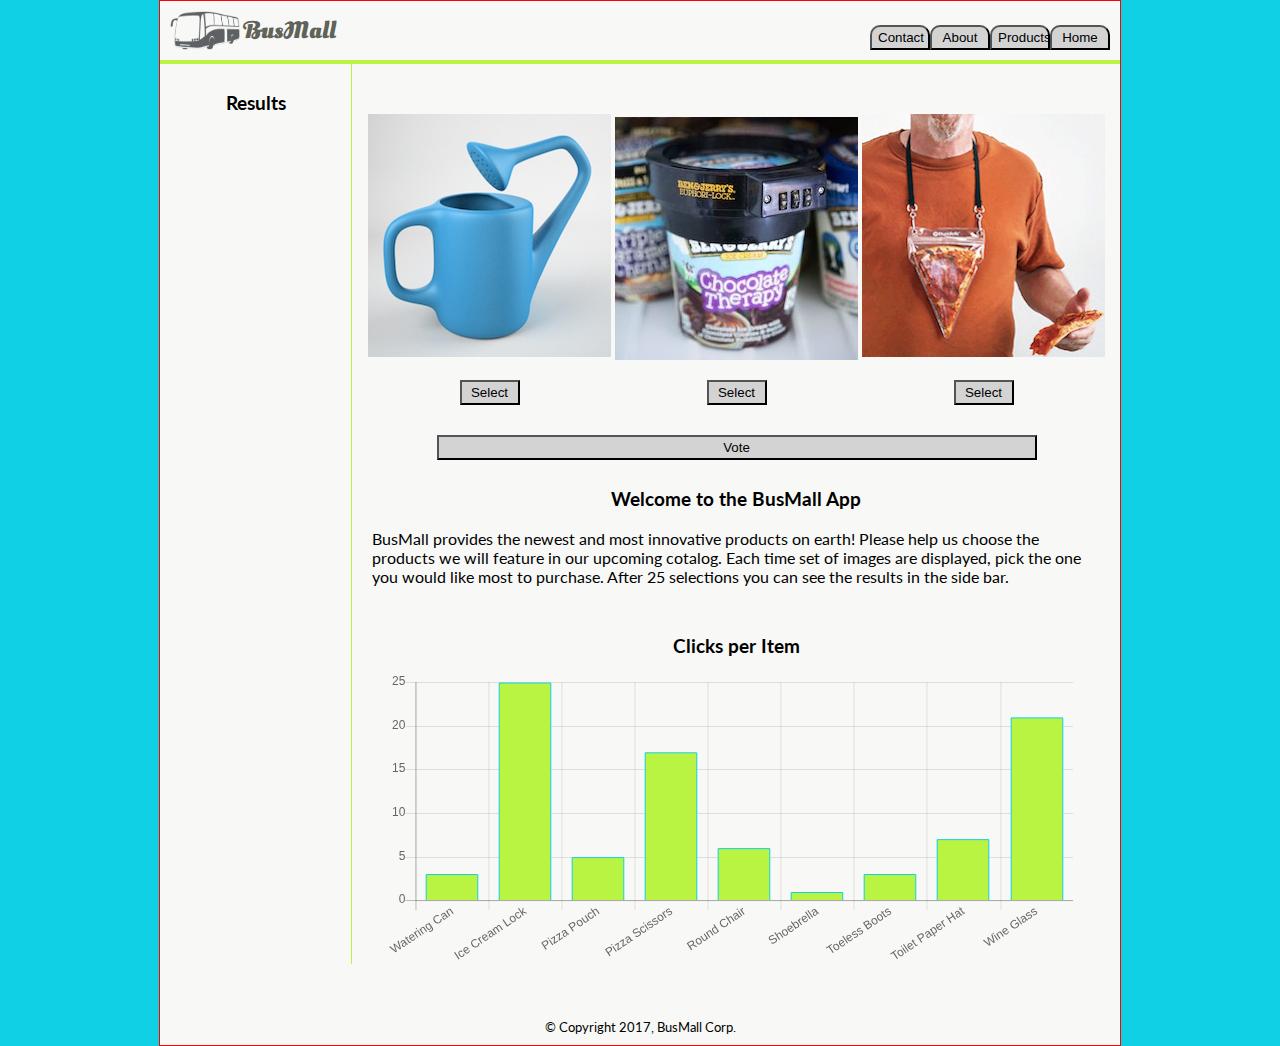
<file: index.html>
<!DOCTYPE html>
<html>
  <head>
    <title>BusMall</title>
    <link href="style.css" rel="stylesheet">
    <link href="https://fonts.googleapis.com/css?family=Lato|Lora|Oleo+Script+Swash+Caps" rel="stylesheet">


  </head>
  <body>
    <div class="wrapper">
      <header>
          <img class="logoPic" src="pictures/busMallLogo.png"/>
          <h1>BusMall</h1>

        <nav>
          <ul>
            <li><button type="button">Home</button></li>
            <li><button type="button">Products</button></li>
            <li><button type="button">About</button></li>
            <li><button type="button">Contact</button></li>
          </ul>
        </nav>
      </header>
        <aside>
          <h3>Results</h3>
          </aside>
        <div class="productContainer">
          <div class="productWrapper" >
            <img class="productImage" id="left" src="pictures/backwardsWateringCan.jpg" tabindex="1"/>
            <button class="selecter" id="button1" type="button">Select</button>
          </div>
          <div class="productWrapper" >
            <div id="mid" tabindex="1"><!--<img class="productImage" src="pictures/iceCreamLock.jpg" />--></div>
            <button class="selecter" id="button2" type="button">Select</button>
          </div>
          <div class="productWrapper" >
            <img id="right" class="productImage" src="pictures/pizzaPouch.jpg" tabindex="1"/>
            <button class="selecter" id="button3" type="button">Select</button>
          </div>
          <button class="vote" type="button">Vote</button>
        </div>
        <div class="instructionContainer">
          <h3>Welcome to the BusMall App</h3>
          <p> BusMall provides the newest and most innovative products on earth!
              Please help us choose the products we will feature in our upcoming cotalog. Each time set of images are displayed, pick the one you would like most to purchase. After 25 selections you can see the results in the side bar.</p>
          <h3 id="title">Clicks per Item</h3>

        <canvas id="barGraph" width="600" height="200"></canvas>
        </div>

      <footer>
        <small>&copy; Copyright 2017, BusMall Corp.</small>
      </footer>
    </div>
    <script src="Chart.min.js" ></script>
    <script src="script.js" ></script>
  </body>
</html>
</file>
<file: style.css>
/*
FONTS
font-family: 'Lora', serif;
font-family: 'Lato', sans-serif;
font-family: 'Oleo Script Swash Caps', cursive;

COLORS
lime green #b9f442
grey green #5f6358
light grey #f8f9f7 (248, 249, 247)
light blue #10d0e5
*/
/* General Styles */
html {
  height: 100%;
}

.wrapper {
  min-width: 320px;
  max-width: 960px;
  margin: auto;
  background-color: #f8f9f7;
  border: 1px solid red;

}
body {
  font-family: 'Lato', sans-serif;
  background-color: #10d0e5;
  margin: 0px;
  height: 100%;
}

/* Header Styles */

.logoPic {
  width: 70px;
  margin: 10px;
  display: inline-block;
  vertical-align: middle;
}
h1 {
  font-family: 'Oleo Script Swash Caps', cursive;
  font-size: 24px;
  color: #5f6358;
  display: inline-block;
  margin: 0px 0px 0px -10px;
  vertical-align: middle;
  position: relative;
}
button {
  border-top-left-radius: 10px;
  border-top-right-radius: 10px;
  background-color: lightgray;
  float: right;
  width: 60px;
  height: 25px;
}
header {
  position: relative;
  border-bottom: 4px solid #b9f442;
}
nav {
  float: right;
  bottom: 10px;
  right: 10px;
  position: absolute;
}
ul {
  margin: 0px;
}
li {
  display: inline;
}
h3 {
  font-family: 'Lato', sans-serif;
  text-align: center;
}
aside {
  float:left;
  height: 100%;
  width: 20%;
  background-color: #f8f9f7;
  bottom: 0px;
  min-height: 900px;
  padding: 10px;
  border-right: 1px solid #b9f442;
  box-sizing: border-box;


}
.productContainer {
  max-width: 80%;
  float:right;
  padding-top: 50px;
  text-align: center;
  margin: 0px 15px;

}
.productWrapper {
  max-width: 35%;
  max-height: 300px;
  display: inline-block;
}
.productImage {

}
.productImage:focus {
  transition: .75s;
}
#left:focus{
  transition: .75s;
  transform: scale(0)
}
#mid{
  width:243px;
  height:243px;
  background-image: url("pictures/iceCreamLock.jpg");
  outline-width: 0;
}
/* background url idea from here https://codemyviews.com/blog/inner-shadows-in-css-images-text-and-beyond*/
#mid:focus{
  opacity: .1;
  transition: .75s;
  box-shadow: inset 0px 0px 60px 122px rgba(248, 249, 247, .5);
}
#right {
  outline-width: 0;
}
#right:focus {
  animation: boom 1s ease;
  animation-iteration-count: 1;
  visibility: visible;

}

@keyframes boom{
  99.9% {
    transform: scale(2);
    opacity: 1;
  }
  100% {
opacity: 0; }

}


.selecter {
  border-top-left-radius: 0px;
  border-top-right-radius: 0px;
  background-color: #red;
  width: 60px;
  height: 25px;
  margin: auto;
  float: none;
  text-align: center;
  display: block;
  margin-top: 20px;
  margin-bottom: 10px;
}
.vote {
  border-top-left-radius: 0px;
  border-top-right-radius: 0px;
  background-color: #red;
  width: 600px;
  height: 25px;
  float: none;
  display: block;
  margin: 10px auto 10px auto;
  margin-top: 20px;
  position: relative;
}
p {
  padding: 0px 20px 0px 20px;
  display: block;
}
canvas {
  text-align: center;
  clear: both;
  max-height: 300px;
  padding-top: 0px;
  padding-right: 20px;
  max-width: 95%;
}
footer {
  text-align: center;
  padding-bottom: 10px;
  background-color: #f8f9f7;
  border: 1px solid none;
  clear: both;
  padding-top: 40px;
}
.instructionContainer {
  max-width: 80%;
  float:right;
  min-height: 400px;
  background-color: #f8f9f7;
}
#title {
  padding-top: 30px;
}
</file>
